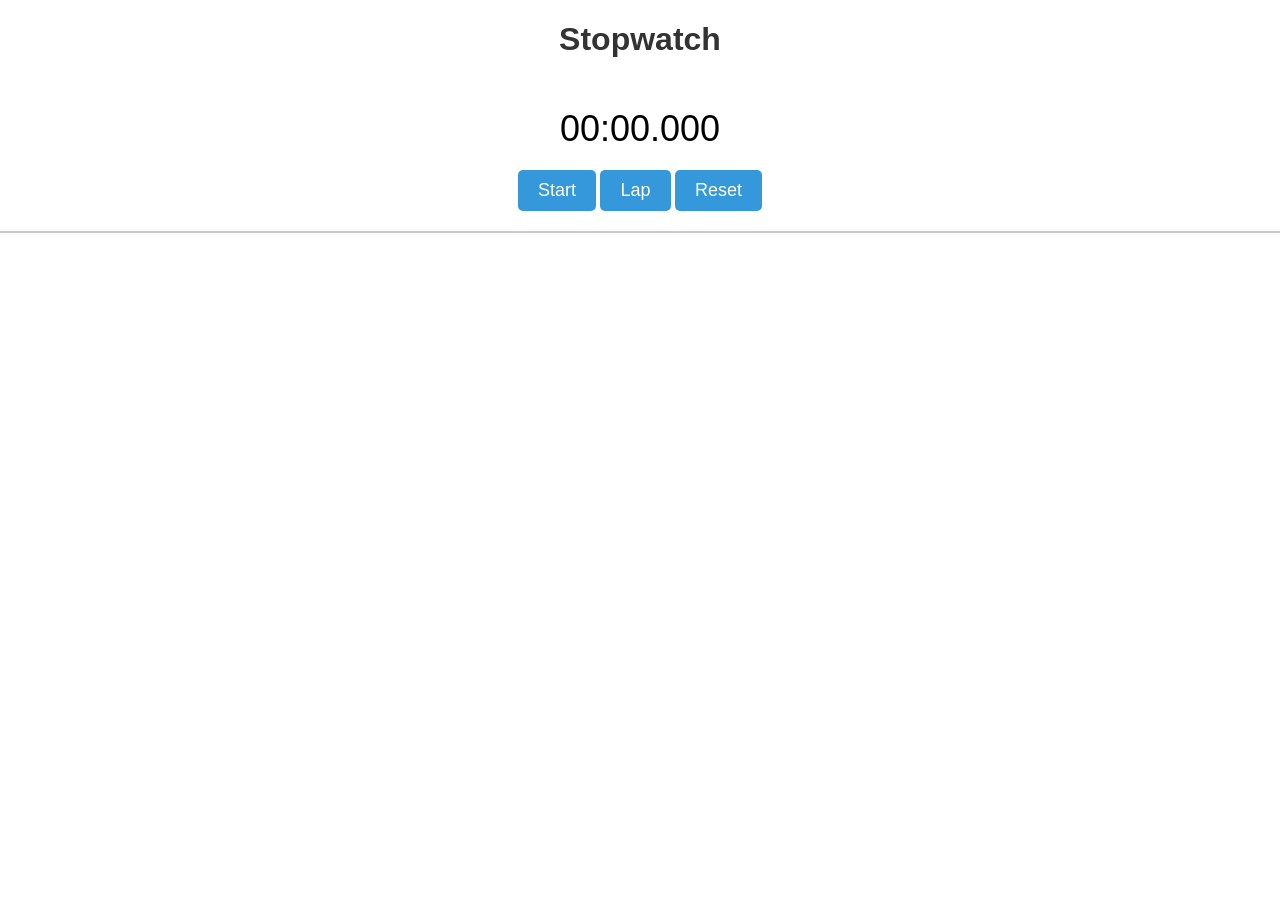
<file: index.html>
<!DOCTYPE html>
<html lang="en">
<head>
    <meta charset="UTF-8">
    <meta name="viewport" content="width=device-width, initial-scale=1.0">
    <title>Stopwatch</title>
    <link rel="stylesheet" href="stopwatch.css">
    <script src="stopwatch.js"></script>
</head>
<body>
    <header class="header">
        <h1>Stopwatch</h1>
    </header>
    <div id="stopwatch">00:00.000</div>
    <button onclick="startStop()">Start</button>
    <button onclick="lap()">Lap</button>
    <button onclick="reset()">Reset</button>
    <div id="lap-times"></div>

</body>
</html>
</file>
<file: stopwatch.css>
body {
    background-image: url(https://img.freepik.com/premium-photo/pattern-many-white-classic-alarm-clocks-form-pattern-blue-background-top-view-with-copy-space-flat-lay_94046-3563.jpg);
    background-size: cover;
    background-repeat: no-repeat;
    font-family:Arial, sans-serif;
    text-align: center;
    margin: 0;
    padding: 0;
}
#stopwatch {
    font-size: 36px;
    margin-top: 50px;
}

#lap-times {
    font-size: 18px;
    margin-top: 20px;
}

button {
    margin-top: 20px;
    padding: 10px 20px;
    font-size: 18px;
    cursor: pointer;
}

/* Additional styles */
h1 {
    color: #333;
}

button {
    background-color: #3498db;
    color: white;
    border: none;
    border-radius: 5px;
    transition: background-color 0.3s ease-in-out;
}

button:hover {
    background-color: #2980b9;
}

#lap-times {
    border-top: 2px solid #ccc;
    padding-top: 10px;
    margin-top: 20px;
}

/* Added styles */
.container {
    max-width: 800px;
    margin: 0 auto;
    padding: 20px;
}

.header {
    margin-bottom: 20px;
}
</file>
